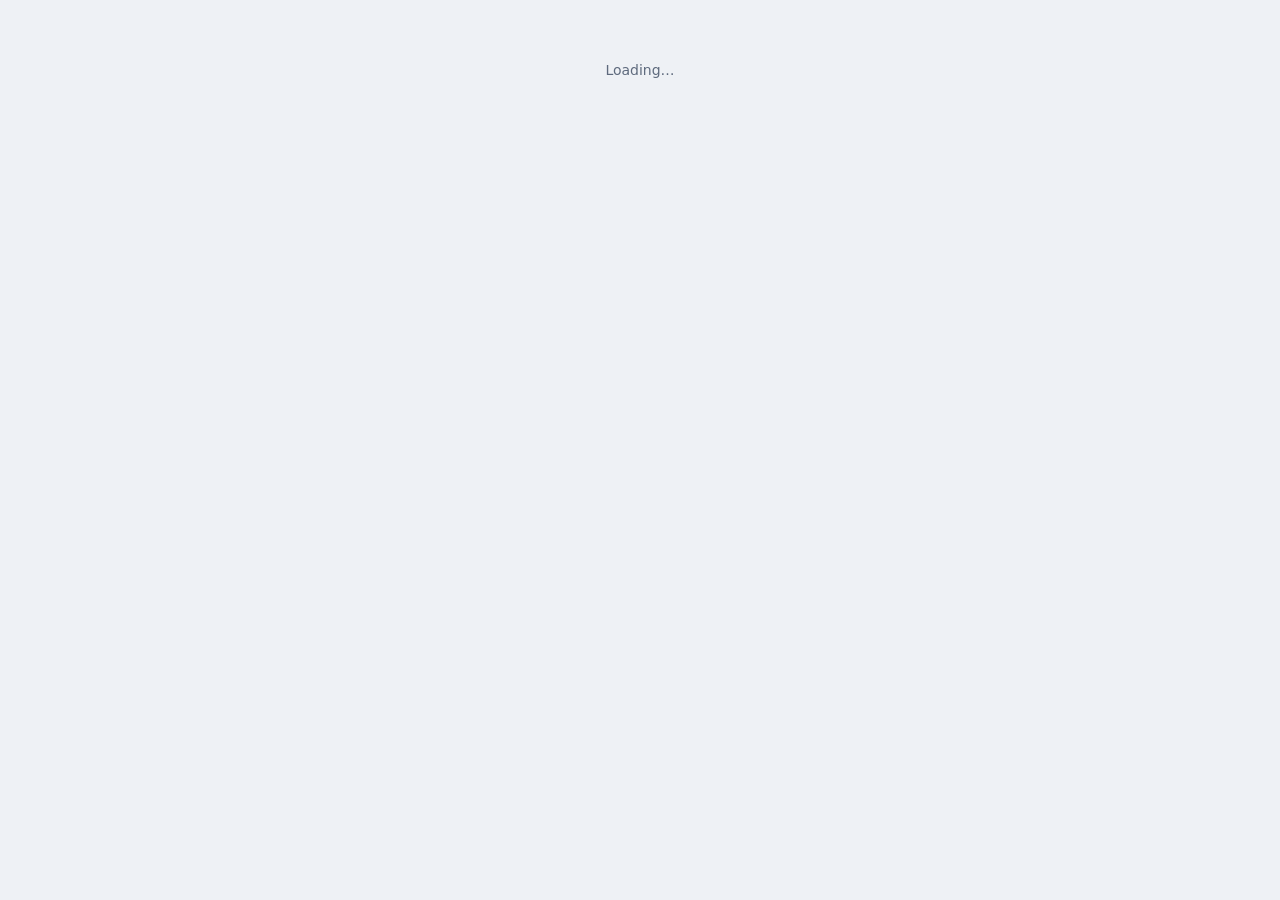
<file: public/index.html>
<!doctype html>
<html lang="en">
<head>
<meta charset="utf-8">
<meta name="viewport" content="width=device-width, initial-scale=1">
<meta name="robots" content="noindex, nofollow">
<title>Driveline Motors Eldoret</title>
<meta http-equiv="refresh" content="0; url=admin/">
</head>
<body>
<p><a href="admin/">Open Driveline administration</a></p>
</body>
</html>
</file>
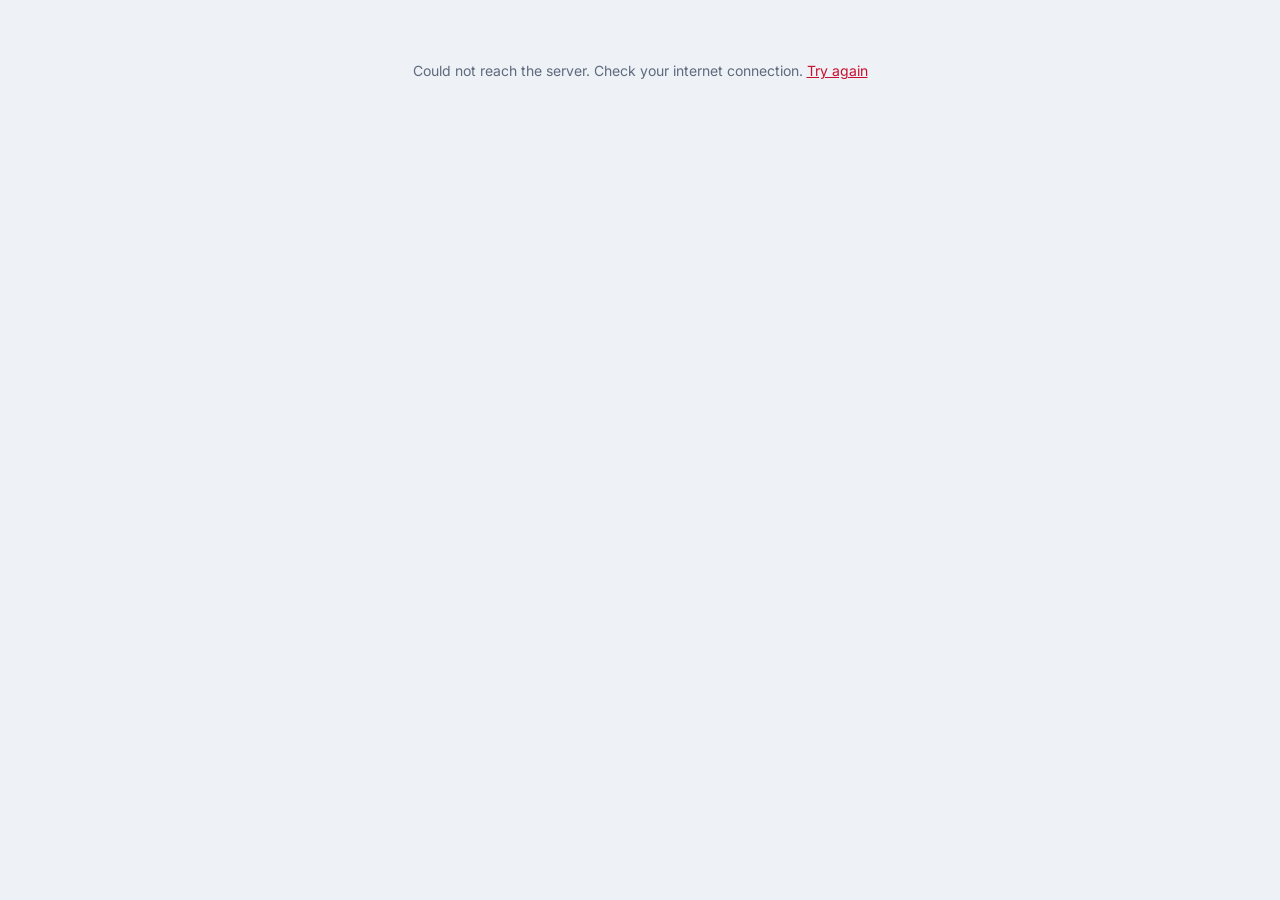
<file: public/admin/index.html>
<!doctype html>
<html lang="en">
<head>
<meta charset="utf-8">
<meta name="viewport" content="width=device-width, initial-scale=1">
<meta name="robots" content="noindex, nofollow">
<base href="../">
<title>Driveline Motors Eldoret</title>
<link rel="icon" href="shared/assets/favicon.png" type="image/png">
<link rel="preconnect" href="https://fonts.googleapis.com">
<link rel="preconnect" href="https://fonts.gstatic.com" crossorigin>
<link href="https://fonts.googleapis.com/css2?family=Inter:wght@400;500;600;700;800&display=swap" rel="stylesheet">
<link rel="stylesheet" href="shared/css/index.css?v=1">
<script src="shared/assets/chart.umd.js" defer></script>
<script src="admin/js/core/helpers.js?v=1" defer></script>
<script src="admin/js/core/api.js?v=1" defer></script>
<script src="admin/js/core/modal.js?v=1" defer></script>
<script src="admin/js/core/icons.js?v=1" defer></script>
<script src="admin/js/core/vehicle-visual.js?v=1" defer></script>
<script src="admin/js/core/state.js?v=1" defer></script>
<script src="admin/js/core/layout.js?v=1" defer></script>
<script src="admin/js/features/auth.js?v=1" defer></script>
<script src="admin/js/features/inventory.js?v=1" defer></script>
<script src="admin/js/features/vehicle-details.js?v=1" defer></script>
<script src="admin/js/features/logbooks.js?v=1" defer></script>
<script src="admin/js/features/sales-workflows.js?v=1" defer></script>
<script src="admin/js/features/dashboards.js?v=1" defer></script>
<script src="admin/js/features/loans.js?v=1" defer></script>
<script src="admin/js/features/reports.js?v=1" defer></script>
<script src="admin/js/features/owner.js?v=1" defer></script>
<script src="admin/js/bootstrap.js?v=1" defer></script>
</head>
<body>
<div id="app"><div class="loading">Loading…</div></div>
<div id="print-root"></div>
<div class="toast-wrap" id="toasts"></div>
</body>
</html>
</file>
